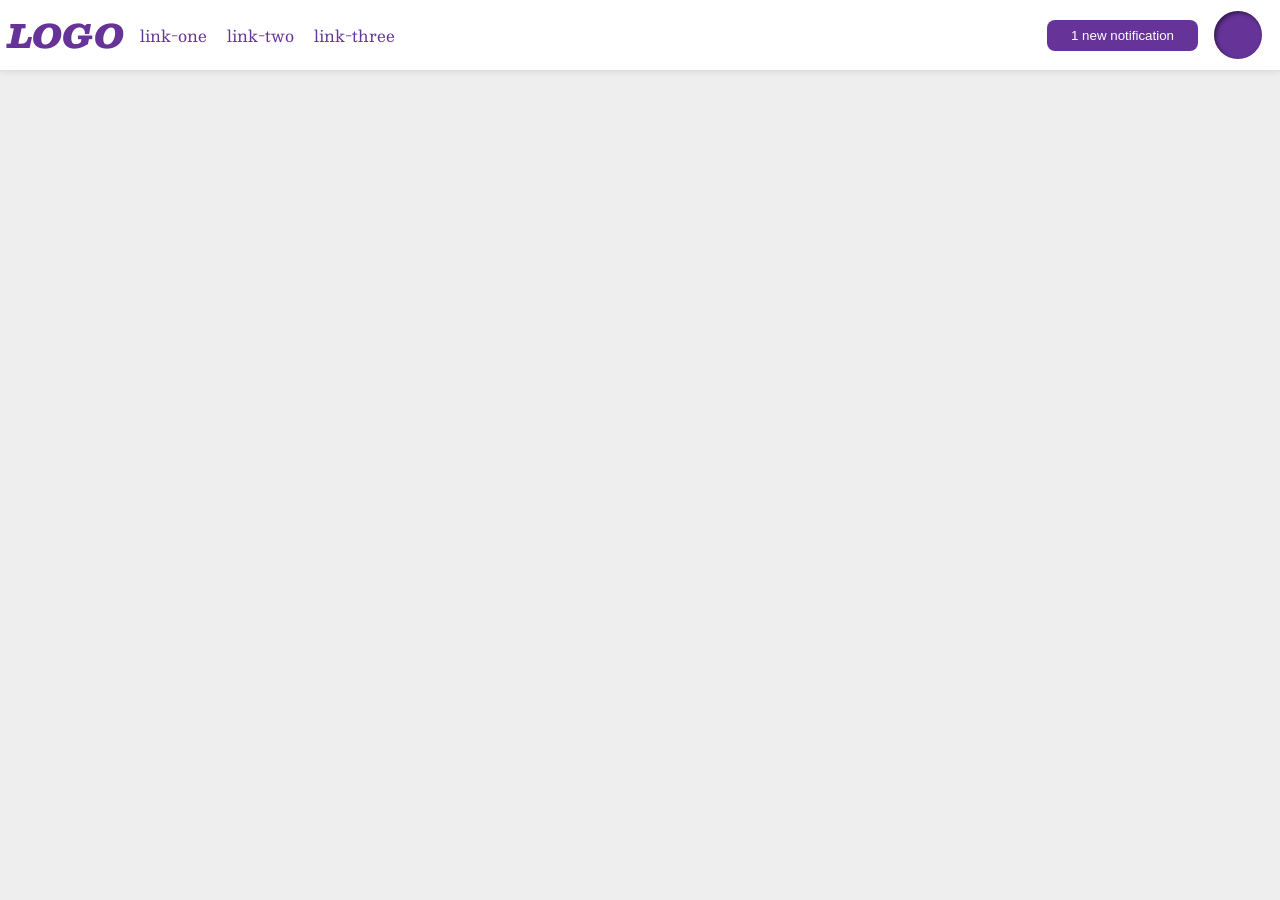
<file: flex/03-flex-header-2/index.html>
<!DOCTYPE html>
<html lang="en">
  <head>
    <meta charset="UTF-8" />
    <meta http-equiv="X-UA-Compatible" content="IE=edge" />
    <meta name="viewport" content="width=device-width, initial-scale=1.0" />
    <title>Flex Header 2</title>
    <link rel="stylesheet" href="style.css" />
  </head>
  <body>
    <div class="header">
      <div class="left">
        <div class="logo">LOGO</div>
        <ul class="links">
          <li><a href="https://google.com">link-one</a></li>
          <li><a href="https://google.com">link-two</a></li>
          <li><a href="https://google.com">link-three</a></li>
        </ul>
      </div>
      <div class="right">
        <button class="notifications">1 new notification</button>
        <div class="profile-image"></div>
      </div>
    </div>
  </body>
</html>
</file>
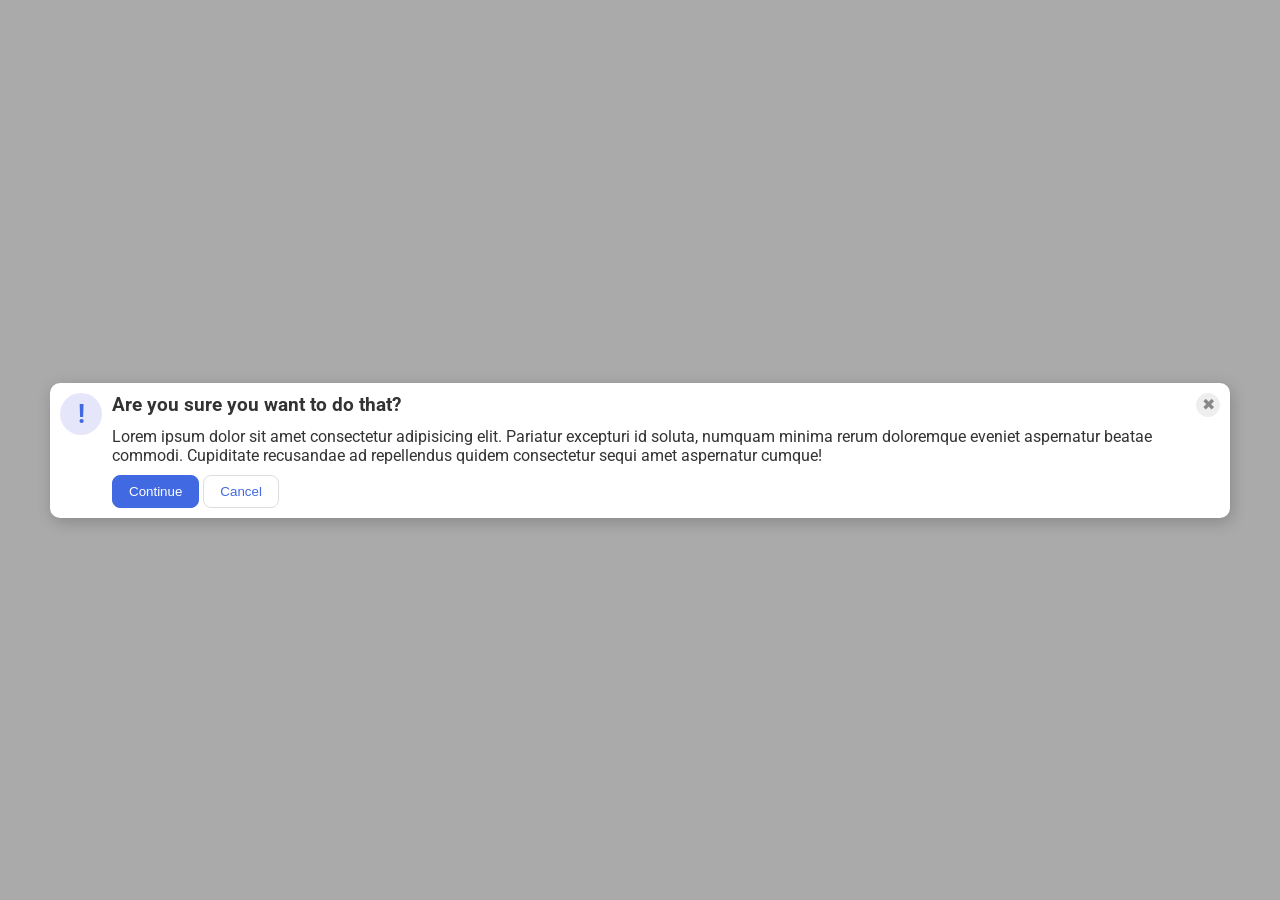
<file: flex/05-flex-modal/index.html>
<!DOCTYPE html>
<html lang="en">
  <head>
    <meta charset="UTF-8" />
    <meta http-equiv="X-UA-Compatible" content="IE=edge" />
    <meta name="viewport" content="width=device-width, initial-scale=1.0" />
    <link rel="stylesheet" href="style.css" />
    <title>Modal</title>
  </head>
  <body>
    <div class="modal">
      <div class="left">
        <div class="icon">!</div>
      </div>
      <div class="container">
        <div class="header">
          Are you sure you want to do that?
          <button class="close-button">✖</button>
        </div>
        <div class="text">
          Lorem ipsum dolor sit amet consectetur adipisicing elit. Pariatur
          excepturi id soluta, numquam minima rerum doloremque eveniet
          aspernatur beatae commodi. Cupiditate recusandae ad repellendus quidem
          consectetur sequi amet aspernatur cumque!
        </div>
        <div class="buttons">
          <button class="continue">Continue</button>
          <button class="cancel">Cancel</button>
        </div>
      </div>
    </div>
  </body>
</html>
</file>
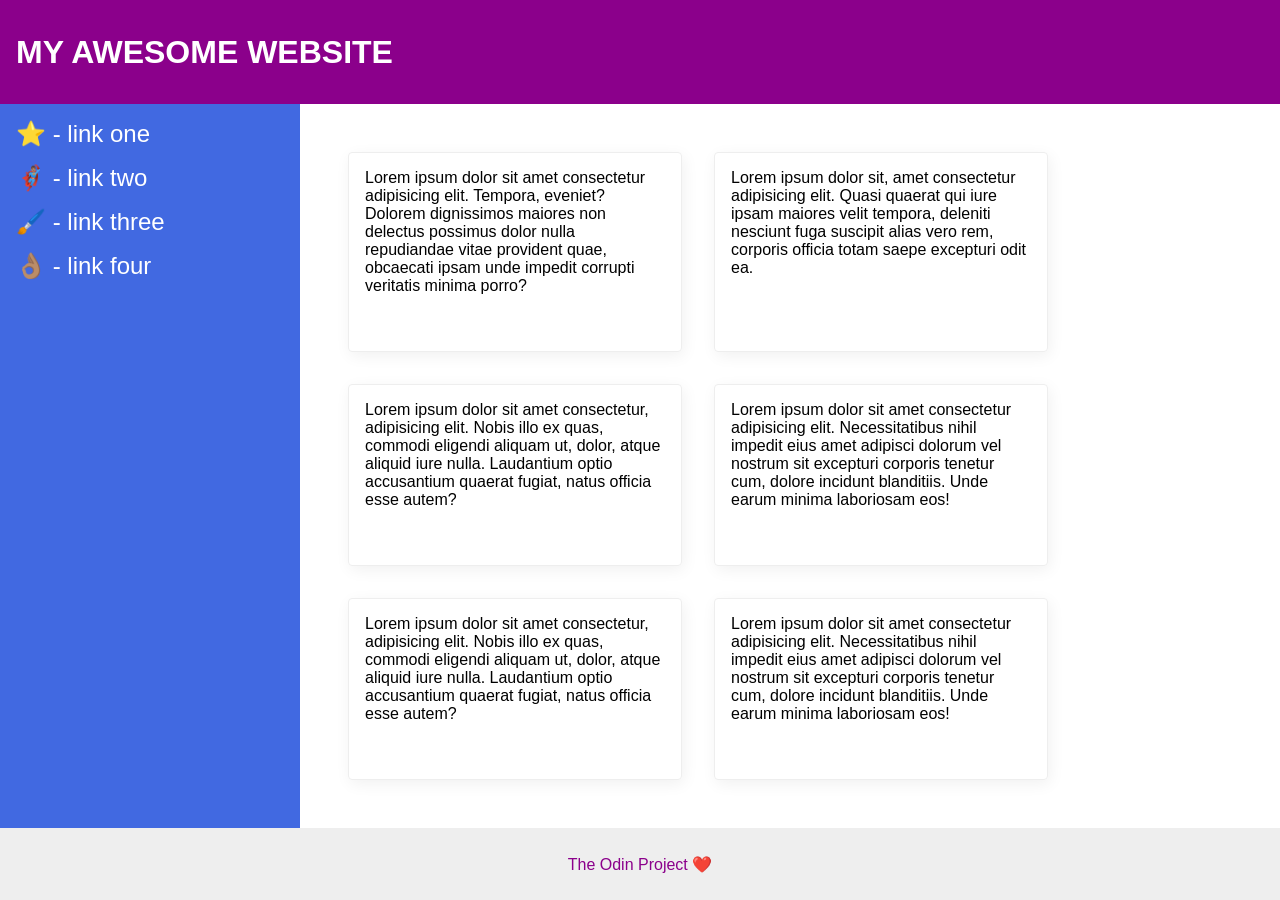
<file: flex/07-flex-layout-2/index.html>
<!DOCTYPE html>
<html lang="en">
  <head>
    <meta charset="UTF-8" />
    <meta http-equiv="X-UA-Compatible" content="IE=edge" />
    <meta name="viewport" content="width=device-width, initial-scale=1.0" />
    <title>The Holy Grail</title>
    <link rel="stylesheet" href="style.css" />
  </head>
  <body>
    <div class="header">MY AWESOME WEBSITE</div>
    <div class="content">
      <div class="sidebar">
        <ul>
          <li><a href="#">⭐ - link one</a></li>
          <li><a href="#">🦸🏽‍♂️ - link two</a></li>
          <li><a href="#">🖌️ - link three</a></li>
          <li><a href="#">👌🏽 - link four</a></li>
        </ul>
      </div>
      <div class="container">
        <div class="card">
          Lorem ipsum dolor sit amet consectetur adipisicing elit. Tempora,
          eveniet? Dolorem dignissimos maiores non delectus possimus dolor nulla
          repudiandae vitae provident quae, obcaecati ipsam unde impedit
          corrupti veritatis minima porro?
        </div>
        <div class="card">
          Lorem ipsum dolor sit, amet consectetur adipisicing elit. Quasi
          quaerat qui iure ipsam maiores velit tempora, deleniti nesciunt fuga
          suscipit alias vero rem, corporis officia totam saepe excepturi odit
          ea.
        </div>
        <div class="card">
          Lorem ipsum dolor sit amet consectetur, adipisicing elit. Nobis illo
          ex quas, commodi eligendi aliquam ut, dolor, atque aliquid iure nulla.
          Laudantium optio accusantium quaerat fugiat, natus officia esse autem?
        </div>
        <div class="card">
          Lorem ipsum dolor sit amet consectetur adipisicing elit.
          Necessitatibus nihil impedit eius amet adipisci dolorum vel nostrum
          sit excepturi corporis tenetur cum, dolore incidunt blanditiis. Unde
          earum minima laboriosam eos!
        </div>
        <div class="card">
          Lorem ipsum dolor sit amet consectetur, adipisicing elit. Nobis illo
          ex quas, commodi eligendi aliquam ut, dolor, atque aliquid iure nulla.
          Laudantium optio accusantium quaerat fugiat, natus officia esse autem?
        </div>
        <div class="card">
          Lorem ipsum dolor sit amet consectetur adipisicing elit.
          Necessitatibus nihil impedit eius amet adipisci dolorum vel nostrum
          sit excepturi corporis tenetur cum, dolore incidunt blanditiis. Unde
          earum minima laboriosam eos!
        </div>
      </div>
    </div>
    <div class="footer">The Odin Project ❤️</div>
  </body>
</html>
</file>
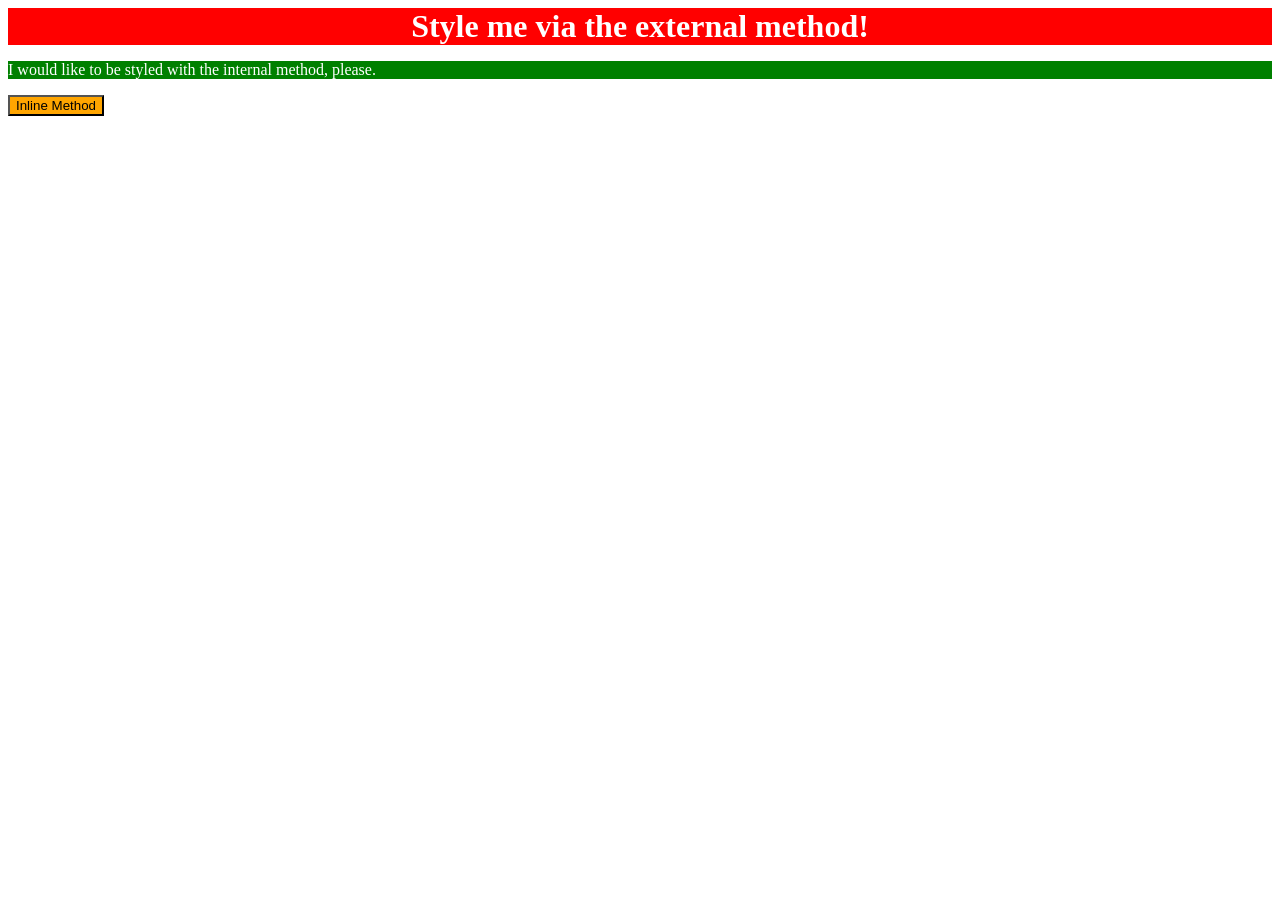
<file: foundations/01-css-methods/index.html>
<!DOCTYPE html>
<html lang="en">
  <head>
    <meta charset="UTF-8" />
    <meta http-equiv="X-UA-Compatible" content="IE=edge" />
    <meta name="viewport" content="width=device-width, initial-scale=1.0" />
    <link rel="stylesheet" href="style.css" />
    <title>Methods for Adding CSS</title>
    <style>
      p {
        background-color: green;
        color: white;
      }
    </style>
  </head>
  <body>
    <div>Style me via the external method!</div>
    <p>I would like to be styled with the internal method, please.</p>
    <button style="color: black; background-color: orange">
      Inline Method
    </button>
  </body>
</html>
</file>
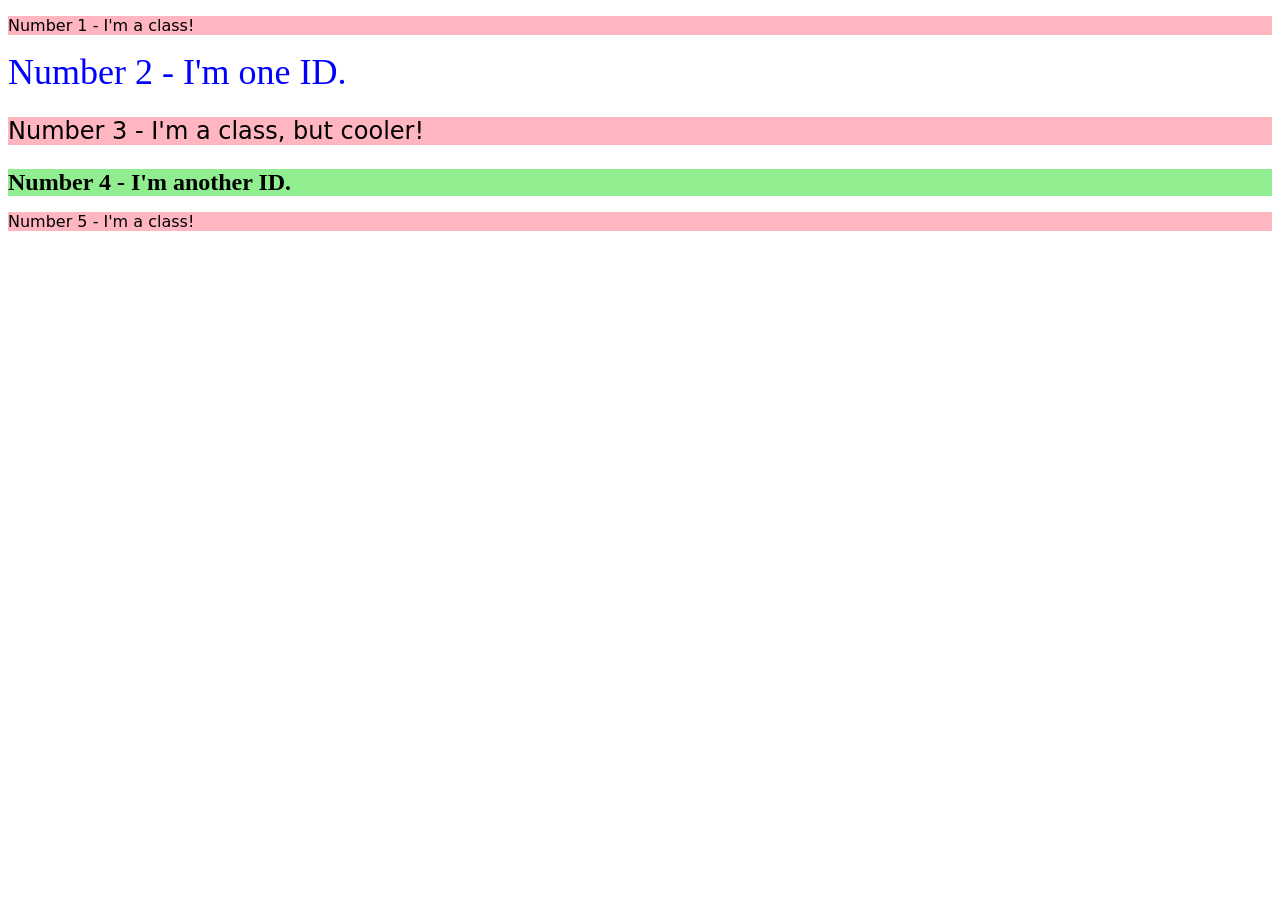
<file: foundations/02-class-id-selectors/index.html>
<!DOCTYPE html>
<html lang="en">
  <head>
    <meta charset="UTF-8" />
    <meta http-equiv="X-UA-Compatible" content="IE=edge" />
    <meta name="viewport" content="width=device-width, initial-scale=1.0" />
    <title>Class and ID Selectors</title>
    <link rel="stylesheet" href="style.css" />
  </head>
  <body>
    <p class="odd">Number 1 - I'm a class!</p>
    <div id="two">Number 2 - I'm one ID.</div>
    <p class="odd cooler">Number 3 - I'm a class, but cooler!</p>
    <div id="four">Number 4 - I'm another ID.</div>
    <p class="odd">Number 5 - I'm a class!</p>
  </body>
</html>
</file>
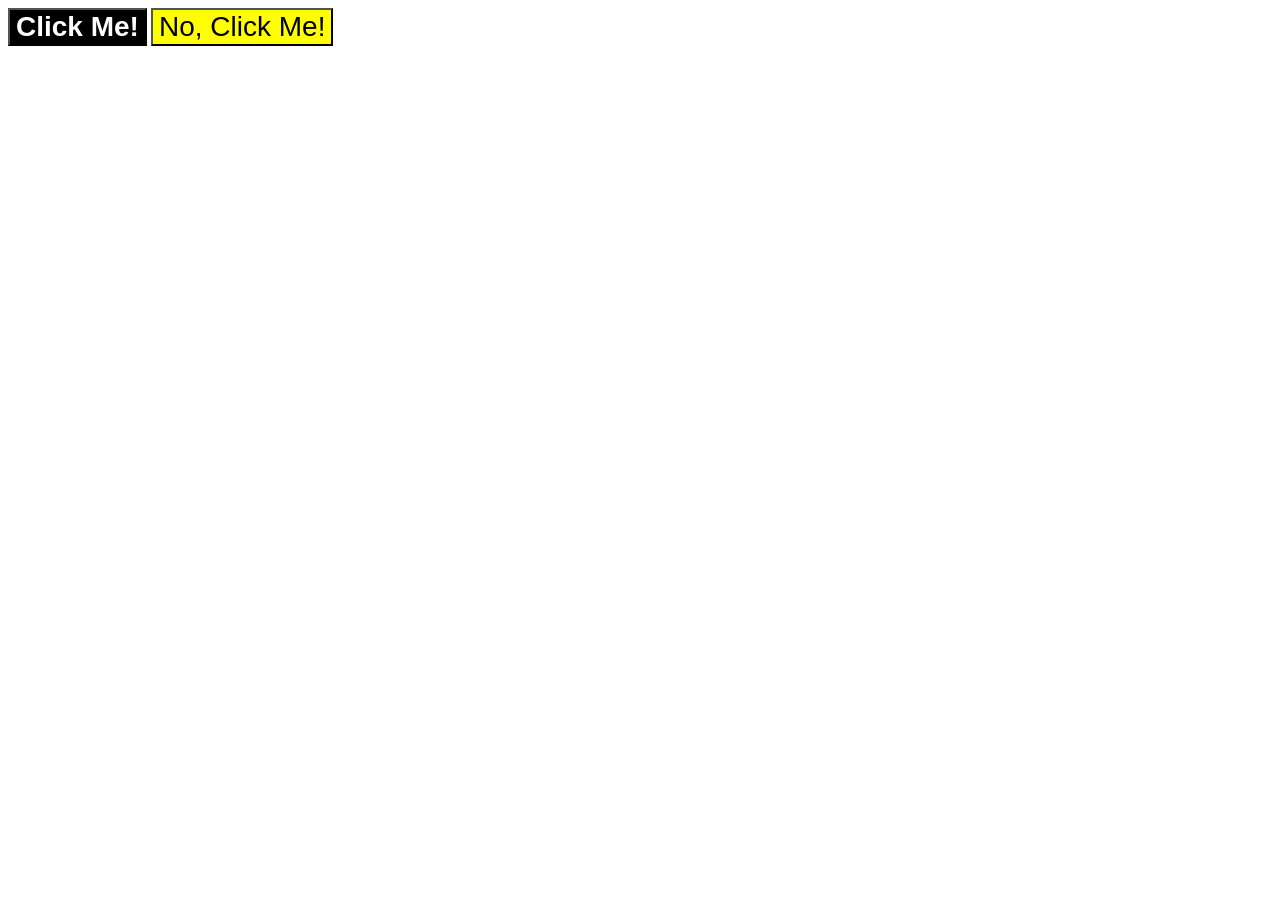
<file: foundations/03-grouping-selectors/index.html>
<!DOCTYPE html>
<html lang="en">
  <head>
    <meta charset="UTF-8" />
    <meta http-equiv="X-UA-Compatible" content="IE=edge" />
    <meta name="viewport" content="width=device-width, initial-scale=1.0" />
    <title>Grouping Selectors</title>
    <link rel="stylesheet" href="style.css" />
  </head>
  <body>
    <button class="one">Click Me!</button>
    <button class="two">No, Click Me!</button>
  </body>
</html>
</file>
<file: flex/03-flex-header-2/style.css>
/* this is some magical font-importing.  
you'll learn about it later. */
@import url('https://fonts.googleapis.com/css2?family=Besley:ital,wght@0,400;1,900&display=swap');
body {
  margin: 0;
  background: #eee;
  font-family: Besley, serif;
}

.header {
  background: white;
  border-bottom: 1px solid #ddd;
  box-shadow: 0 0 8px rgba(0,0,0,.1);
  display: flex;
  padding: 8px;
}

.left, .right {
  display: flex;
  align-items: center;
  gap: 16px;
}

.left {
  justify-content: end;
  padding: 0px;
  margin: 0px;
}

.right {
  margin-left: auto;
  padding: 0px 10px;
}

.profile-image {
  background: rebeccapurple;
  box-shadow: inset 2px 2px 4px rgba(0,0,0,.5);
  border-radius: 50%;
  width: 48px;
  height: 48px;
}

.logo {
  color: rebeccapurple;
  font-size: 32px;
  font-weight: 900;
  font-style: italic;
}

button {
  border: none;
  border-radius: 8px;
  background: rebeccapurple;
  color: white;
  padding: 8px 24px;
}

a {
  /* this removes the line under our links */
  text-decoration: none;
  color: rebeccapurple;
}

ul {
  display: flex;
  gap: 20px;
  margin: 0px;
  padding: 0px;
  list-style-type: none;
  justify-content: space-around;
}
</file>
<file: flex/05-flex-modal/style.css>
@import url('https://fonts.googleapis.com/css2?family=Roboto:wght@400;700&display=swap');

html, body {
  height: 100%;
}

body {
  font-family: Roboto, sans-serif;
  margin: 0;
  background: #aaa;
  color: #333;
  /* I'll give you this one for free lol */
  display: flex;
  align-items: center;
  justify-content: center;
}

.modal {
  display: flex;
  background: white;
  justify-content: start;
  flex: auto; 
  margin: 50px;
  padding: 10px;
  width: 480px;
  gap: 10px;
  border-radius: 10px;
  box-shadow: 2px 4px 16px rgba(0,0,0,.2);
}

.icon {
  color: royalblue;
  font-size: 26px;
  font-weight: 700;
  background: lavender;
  width: 42px;
  height: 42px;
  flex-shrink: 0;
  border-radius: 50%;
  display: flex;
  align-items: center;
  justify-content: center;
}

.left {
  display: flex;
}

.container {
  display: flex;
  flex-direction: column;
  gap: 10px;
}

.header {
  display: flex;
  justify-content: space-between;
  align-items: center;
  font-weight: bold;
  font-size: larger;
}

.close-button {
  background: #eee;
  border-radius: 50%;
  color: #888;
  font-weight: 400;
  font-size: 16px;
  height: 24px;
  width: 24px;
  display: flex;
  align-items: center;
  justify-content: center;
  border: 1px solid #eee;
  padding: 0;
}

button {
  cursor: pointer;
  padding: 8px 16px;
  border-radius: 8px;
}

button.continue {
  background: royalblue;
  border: 1px solid royalblue;
  color: white;
}

button.cancel {
  background: white;
  border: 1px solid #ddd;
  color: royalblue;
}
</file>
<file: flex/07-flex-layout-2/style.css>
/* * {
  border: 2px solid;
} */

body {
  font-family: -apple-system, BlinkMacSystemFont, 'Segoe UI', Roboto, Oxygen, Ubuntu, Cantarell, 'Open Sans', 'Helvetica Neue', sans-serif;
  margin: 0;
  min-height: 100vh;
  display: flex;
  flex-direction: column;
  
}

.header {
  height: 72px;
  background: darkmagenta;
  color: white;
  font-size: 32px;
  font-weight: 900;
  display: flex;
  align-items: center;
  padding: 16px;
}

.content {
  display: flex;
  flex: 1;
}

.container {
  display: flex;
  flex-wrap: wrap;
  gap: 32px;
  padding: 48px;
}

.footer {
  display: flex;
  justify-content: center;
  align-items: center;
  height: 72px;
  background: #eee;
  color: darkmagenta;
}

.sidebar {
  width: 300px;
  flex-shrink: 0;
  background: royalblue;
  box-sizing: border-box;
  padding: 16px;
}

.card {
  border: 1px solid #eee; 
  box-shadow: 2px 4px 16px rgba(0,0,0,.06);
  border-radius: 4px;
  padding: 16px;
  width: 300px; 
}

li {
  list-style-type: none;
  margin-bottom: 16px;
}

a {
  text-decoration: none;
  font-size: 24px;
  color: white;

}

ul {
  padding: 0px;
  margin: 0px;
}
</file>
<file: foundations/01-css-methods/style.css>
/* Style for top */

div {
    color: white;
    background-color: red;
    text-align: center;
    font-size: 32px;
    font-weight: 700;
}
</file>
<file: foundations/02-class-id-selectors/style.css>
.odd {
    background-color: lightpink;
    font-family: 'Verdana', 'DejaVu Sans', 'sans-serif';
}

.cooler {
    font-size: 24px;
}

#two {
    color: blue;
    font-size: 36px;
}

#four {
    background-color: lightgreen;
    font-weight: 700;
    font-size: 24px;
}
</file>
<file: foundations/03-grouping-selectors/style.css>
/* `Helvetica` and `Times New Roman`, with `sans-serif` as a fallback  */
.one,
.two {
    font-size: 28px;
    font-family: 'Helvetica', 'Times New Roman', 'sans-serif';
}

.one {
    background-color: black;
    color: white;
    font-weight: bold;
}

.two {
    background-color: yellow;
}
</file>
